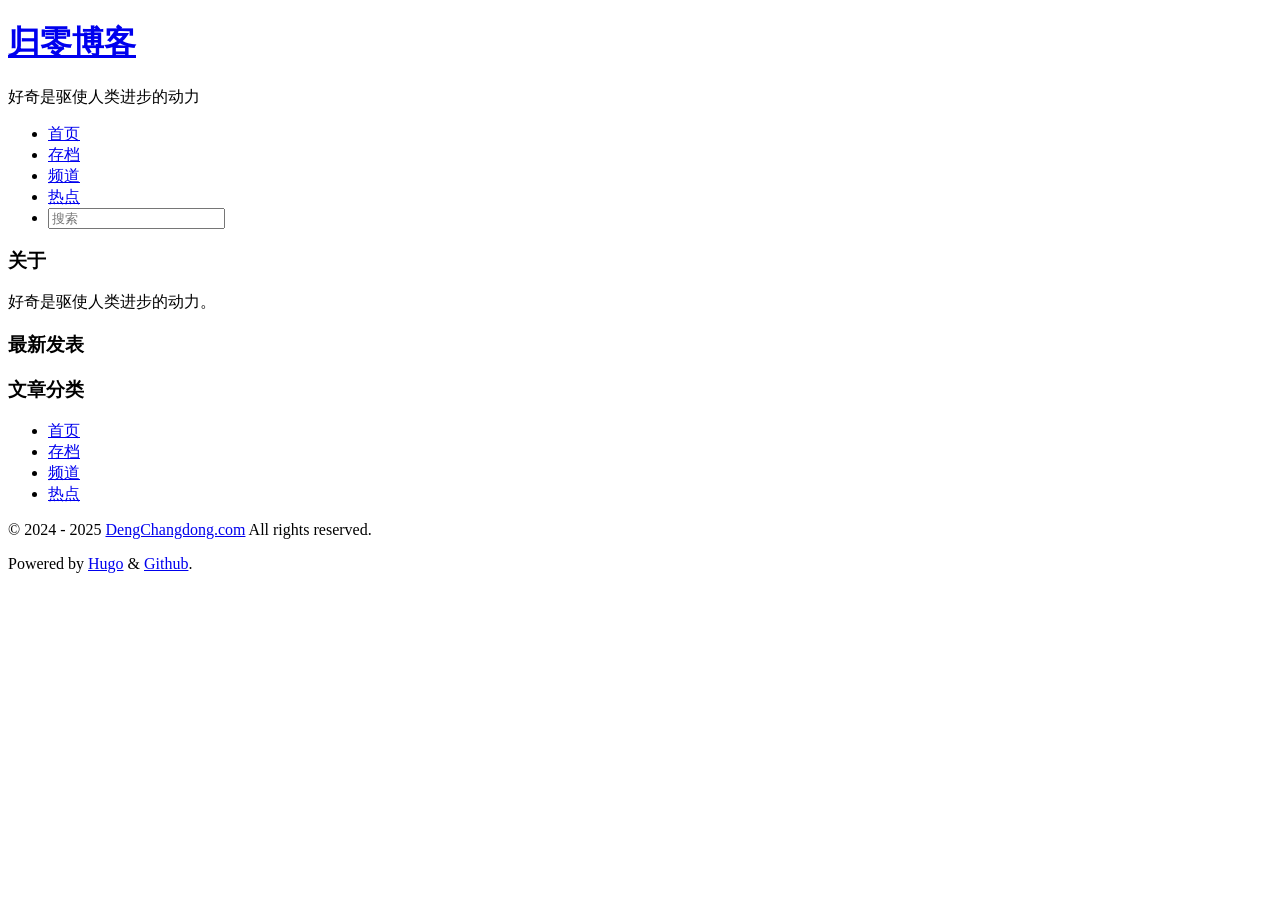
<file: index.html>
<!doctype html><html lang=zh-cn><head><meta charset=utf-8><meta name=HandheldFriendly content="True"><meta name=viewport content="width=device-width,initial-scale=1"><meta name=referrer content="no-referrer-when-downgrade"><meta name=description content="好奇是驱使人类进步的动力"><link rel=icon href=/images/favicon.ico type=image/x-icon><link rel=icon type=image/svg+xml href=/images/favicon.svg sizes=128x128><meta property="og:locale" content="zh-cn"><meta property="og:title" content="归零博客"><meta property="og:description" content="好奇是驱使人类进步的动力"><meta property="og:type" content="website"><meta property="og:url" content="https://www.dengchangdong.com/index.html"><title>归零博客</title><link rel=stylesheet href=https://www.dengchangdong.com/css/main.min.css><style>@view-transition{navigation: auto;
  }</style></head><body class="is_home is_archive"><div id=app class=app><header class=app-header><div class=toggle><div class=toggle-button><span class=toggle-icon><i class=bar></i>
<i class=bar></i>
<i class=bar></i></span></div></div><div class=branding><h1 class=app-title><a href=https://www.dengchangdong.com/ rel=Home>归零博客</a></h1><p class=app-description>好奇是驱使人类进步的动力</p></div><div class=social><a class=social-item title=Github href=https://github.com/dengchangdong><i class="icon icon-github"></i>
</a><a class=social-item title=Telegram href=https://t.me/dengchangdong><i class="icon icon-telegram"></i>
</a><a class=social-item title=Email href=mailto:contact@dengchangdong.com><i class="icon icon-email"></i></a></div></header><nav class=app-menu><div class=container><ul class=menu><li class=menu-item><a href=/>首页</a></li><li class=menu-item><a href=/archives.html>存档</a></li><li class=menu-item><a href=https://channel.dengchangdong.com>频道</a></li><li class=menu-item><a href=https://news.dengchangdong.com>热点</a></li><li class=search-item><form class=search-form action=https://cse.dengchangdong.com/search method=get><input type=text name=q placeholder=搜索></form></li></ul></div></nav><main class=app-content><div class=posts></div></main><aside class=app-widgets><div class=container><section class="widget widget-about"><div class=widget-header><h3 class=widget-title>关于</h3></div><div class=widget-content><p>好奇是驱使人类进步的动力。</p></div></section><section class="widget widget-recent"><div class=widget-header><h3 class=widget-title>最新发表</h3></div><div class=widget-content><ul></ul></div></section><section class="widget widget-categories"><div class=widget-header><h3 class=widget-title>文章分类</h3></div><div class=widget-content><ul></ul></div></section></div></aside><footer class=app-credits><div class=container><div class=credits-menu><ul class=menu><li class=menu-item><a href=/>首页</a></li><li class=menu-item><a href=/archives.html>存档</a></li><li class=menu-item><a href=https://channel.dengchangdong.com>频道</a></li><li class=menu-item><a href=https://news.dengchangdong.com>热点</a></li></ul><div class=social><a class=social-item title=Github href=https://github.com/dengchangdong><i class="icon icon-github"></i>
</a><a class=social-item title=Telegram href=https://t.me/dengchangdong><i class="icon icon-telegram"></i>
</a><a class=social-item title=Email href=mailto:contact@dengchangdong.com><i class="icon icon-email"></i></a></div></div><div class=copyright><p>&copy; 2024 - 2025 <a href=https://www.dengchangdong.com/>DengChangdong.com</a> All rights reserved.</p><p>Powered by <a href=https://gohugo.io target=_blank rel=noopener>Hugo</a> & <a href=https://github.com target=_blank rel=noopener>Github</a>.</p></div></div></footer></div><a href=# id=back-to-top aria-label=返回页首><i class="icon icon-backtotop"></i>
</a><script>document.addEventListener("DOMContentLoaded",function(){const n=document.querySelector(".toggle-button"),t=document.querySelector(".app"),e=document.querySelector(".app-menu");n.addEventListener("click",function(){const n=e.scrollHeight;t.classList.contains("menu-active")?e.style.height="0":e.style.height=n+"px",t.classList.toggle("menu-active")})})</script></body></html>
</file>
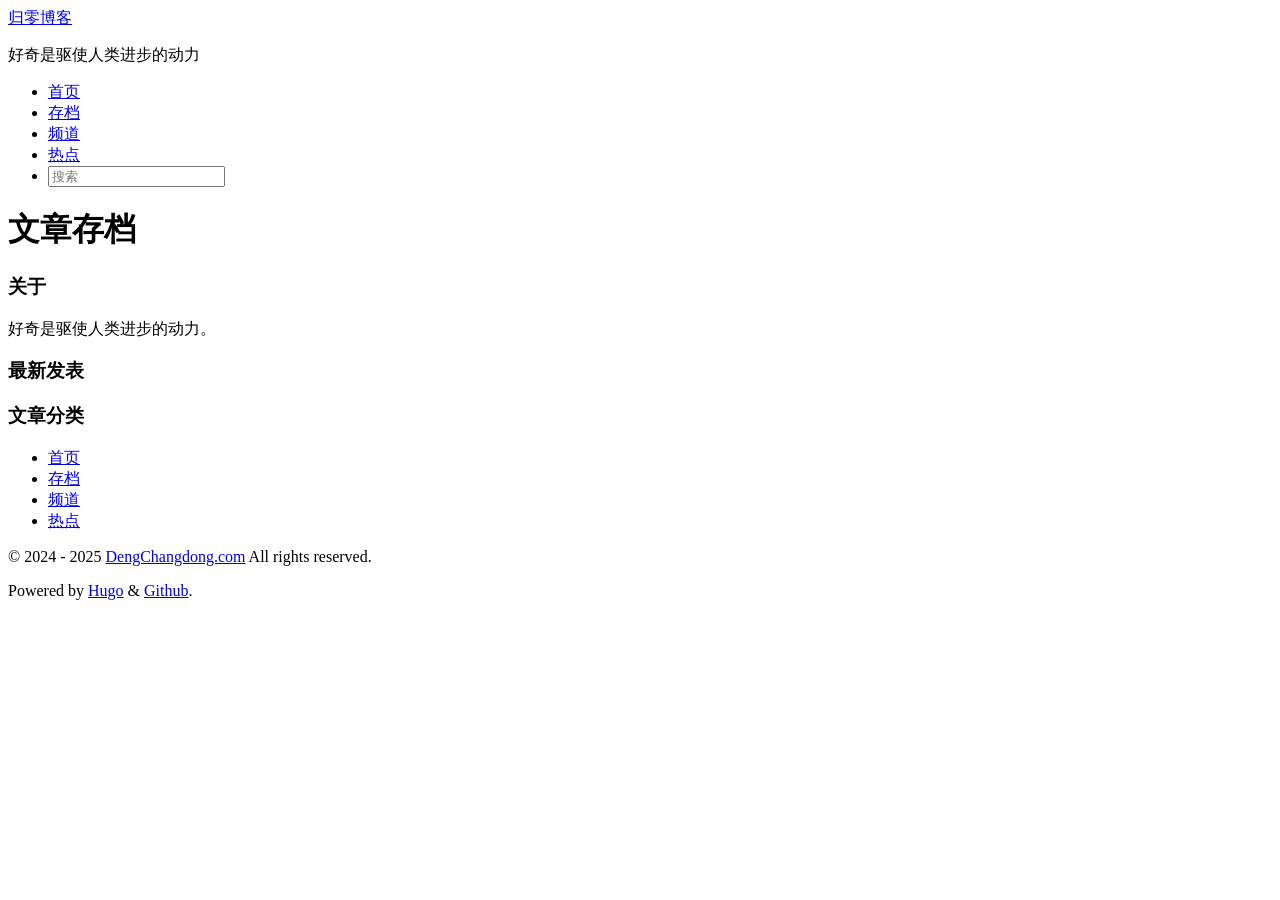
<file: archives.html>
<!doctype html><html lang=zh-cn><head><meta charset=utf-8><meta name=HandheldFriendly content="True"><meta name=viewport content="width=device-width,initial-scale=1"><meta name=referrer content="no-referrer-when-downgrade"><meta name=description content><link rel=icon href=/images/favicon.ico type=image/x-icon><link rel=icon type=image/svg+xml href=/images/favicon.svg sizes=128x128><meta property="og:locale" content="zh-cn"><meta property="og:title" content="文章存档"><meta property="og:description" content><meta property="og:type" content="article"><meta property="og:url" content="https://www.dengchangdong.com/archives.html"><meta property="article:section" content><meta property="article:published_time" content="2025-08-23T08:18:08+08:00"><meta property="article:modified_time" content="2025-08-23T08:18:08+08:00"><title>文章存档 - 归零博客</title><link rel=stylesheet href=https://www.dengchangdong.com/css/main.min.css><style>@view-transition{navigation: auto;
  }</style></head><body class="is_archive is_archives is_taxonomies"><div id=app class=app><header class=app-header><div class=toggle><div class=toggle-button><span class=toggle-icon><i class=bar></i>
<i class=bar></i>
<i class=bar></i></span></div></div><div class=branding><span class=app-title><a href=https://www.dengchangdong.com/ rel=Home>归零博客</a></span><p class=app-description>好奇是驱使人类进步的动力</p></div><div class=social><a class=social-item title=Github href=https://github.com/dengchangdong><i class="icon icon-github"></i>
</a><a class=social-item title=Telegram href=https://t.me/dengchangdong><i class="icon icon-telegram"></i>
</a><a class=social-item title=Email href=mailto:contact@dengchangdong.com><i class="icon icon-email"></i></a></div></header><nav class=app-menu><div class=container><ul class=menu><li class=menu-item><a href=/>首页</a></li><li class=menu-item><a href=/archives.html>存档</a></li><li class=menu-item><a href=https://channel.dengchangdong.com>频道</a></li><li class=menu-item><a href=https://news.dengchangdong.com>热点</a></li><li class=search-item><form class=search-form action=https://cse.dengchangdong.com/search method=get><input type=text name=q placeholder=搜索></form></li></ul></div></nav><main class=app-content><div class=archives><header class=page-header><h1 class=page-title>文章存档</h1></header><div class=page-content></div></div></main><aside class=app-widgets><div class=container><section class="widget widget-about"><div class=widget-header><h3 class=widget-title>关于</h3></div><div class=widget-content><p>好奇是驱使人类进步的动力。</p></div></section><section class="widget widget-recent"><div class=widget-header><h3 class=widget-title>最新发表</h3></div><div class=widget-content><ul></ul></div></section><section class="widget widget-categories"><div class=widget-header><h3 class=widget-title>文章分类</h3></div><div class=widget-content><ul></ul></div></section></div></aside><footer class=app-credits><div class=container><div class=credits-menu><ul class=menu><li class=menu-item><a href=/>首页</a></li><li class=menu-item><a href=/archives.html>存档</a></li><li class=menu-item><a href=https://channel.dengchangdong.com>频道</a></li><li class=menu-item><a href=https://news.dengchangdong.com>热点</a></li></ul><div class=social><a class=social-item title=Github href=https://github.com/dengchangdong><i class="icon icon-github"></i>
</a><a class=social-item title=Telegram href=https://t.me/dengchangdong><i class="icon icon-telegram"></i>
</a><a class=social-item title=Email href=mailto:contact@dengchangdong.com><i class="icon icon-email"></i></a></div></div><div class=copyright><p>&copy; 2024 - 2025 <a href=https://www.dengchangdong.com/>DengChangdong.com</a> All rights reserved.</p><p>Powered by <a href=https://gohugo.io target=_blank rel=noopener>Hugo</a> & <a href=https://github.com target=_blank rel=noopener>Github</a>.</p></div></div></footer></div><a href=# id=back-to-top aria-label=返回页首><i class="icon icon-backtotop"></i>
</a><script>document.addEventListener("DOMContentLoaded",function(){const n=document.querySelector(".toggle-button"),t=document.querySelector(".app"),e=document.querySelector(".app-menu");n.addEventListener("click",function(){const n=e.scrollHeight;t.classList.contains("menu-active")?e.style.height="0":e.style.height=n+"px",t.classList.toggle("menu-active")})})</script></body></html>
</file>
